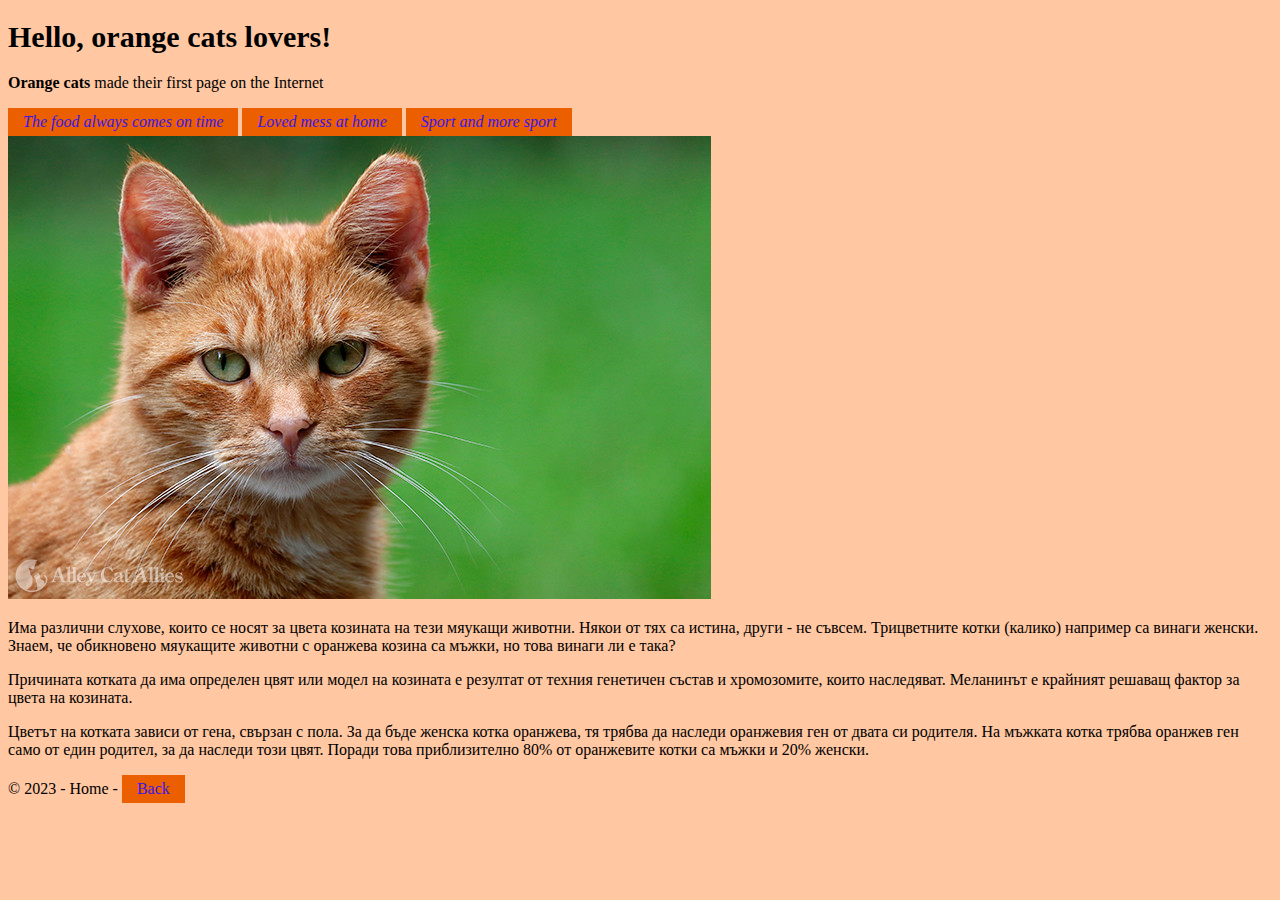
<file: index.html>
<!DOCTYPE html>
<html>
    <head>
        
        <meta charset="UTF-8">
        <meta http-equiv="X-UA-Compatible" content="IE=edge">
        <meta name="viewport" content="width=device-width, initial-scale=1.0">
        <link rel="stylesheet" type="text/css" href="style.css">
        <title>The orange cats page</title>
    </head>
    <body> 
        <header class="custom-header">
            <h1>Hello, <strong>orange cats lovers</strong>!</h1>
            <p><strong>Orange cats</strong> made their first page on the Internet</p>
            <a href="content01.html" class="fancy-text" target="_self">The food always comes on time</a>
            <a href="content02.html" class="fancy-text" target="_self">Loved mess at home</a>
            <a href="content03.html" class="fancy-text" target="_self">Sport and more sport</a>
        </header>

        <div class="top-section">
            <div class="top-section img">
                <img src="images\Orange kats\FELV-cat.jpg" alt="Cute cat" />
            </div>

            <div class="image-description-01">
            <p class="text">
                Има различни слухове, които се носят за цвета козината на тези мяукащи животни. 
                Някои от тях са истина, други - не съвсем. 
                Трицветните котки (калико) например са винаги женски.
                Знаем, че обикновено мяукащите животни с оранжева козина са мъжки, но това винаги ли е така?
            </p>
            </div>
        </div>

    
        <div class="image-description-02">
            <p>
                Причината котката да има определен цвят или модел на козината е резултат от 
                техния генетичен състав и хромозомите, които наследяват. 
                Меланинът е крайният решаващ фактор за цвета на козината.
            </p>
            <p>
                
            </p>
            <p>
                Цветът на котката зависи от гена, свързан с пола. 
                За да бъде женска котка оранжева, тя трябва да наследи оранжевия ген от двата си родителя. 
                На мъжката котка трябва оранжев ген само от един родител, за да наследи този цвят. 
                Поради това приблизително 80% от оранжевите котки са мъжки и 20% женски.
            </p>
        </div>

        <footer class="custom-footer-01">
            <p>
                &copy; 2023 - Home - <a href="index.html" target="_self">Back</a>
            </p>
        </footer>

    </body>
</html>
</file>
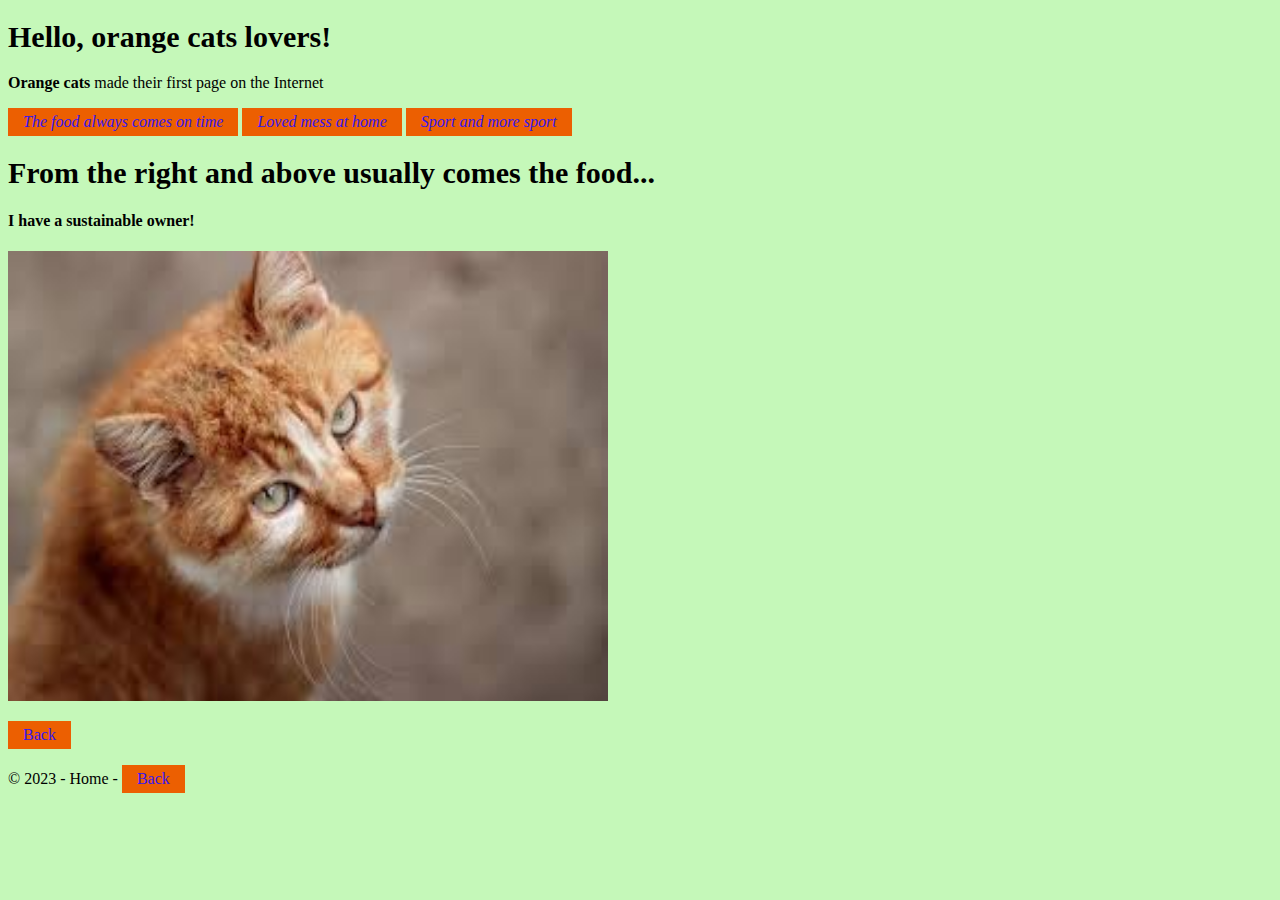
<file: content01.html>
<!DOCTYPE html>
<html lang="en">
<head>
    <meta charset="UTF-8">
    <meta http-equiv="X-UA-Compatible" content="IE=edge">
    <meta name="viewport" content="width=device-width, initial-scale=1.0">
    <title>Document</title>
    <link rel="stylesheet" type="text/css" href="style.css">
</head>
<body style="background-color: rgb(197, 248, 185);">
    <header class="custom-header">
        <h1>Hello, <strong>orange cats lovers</strong>!</h1>
        <p><strong>Orange cats</strong> made their first page on the Internet</p>
        <a href="content01.html" class="fancy-text" target="_self">The food always comes on time</a>
        <a href="content02.html" class="fancy-text" target="_self">Loved mess at home</a>
        <a href="content03.html" class="fancy-text" target="_self">Sport and more sport</a>
    </header>
    <h1>From the right and above usually comes the food...</h1>
    <h4>I have a sustainable owner!</h4>
    <!-- <img src="images\FELV-cat.jpg" /> -->
    <img src="images\Orange kats\oranjeKat_01.jpg" width="600" height="450"/>
    <!-- <p>
        <a href="https://www.google.com/" target="_blank">Search</a>
    </p> -->
    <p>
        <a href="index.html" target="_self">Back</a>
    </p>
    <footer class="custom-footer-01">
        <p>
            &copy; 2023 - Home - <a href="index.html" target="_self">Back</a>
        </p>
    </footer>
</body>
</html>
</file>
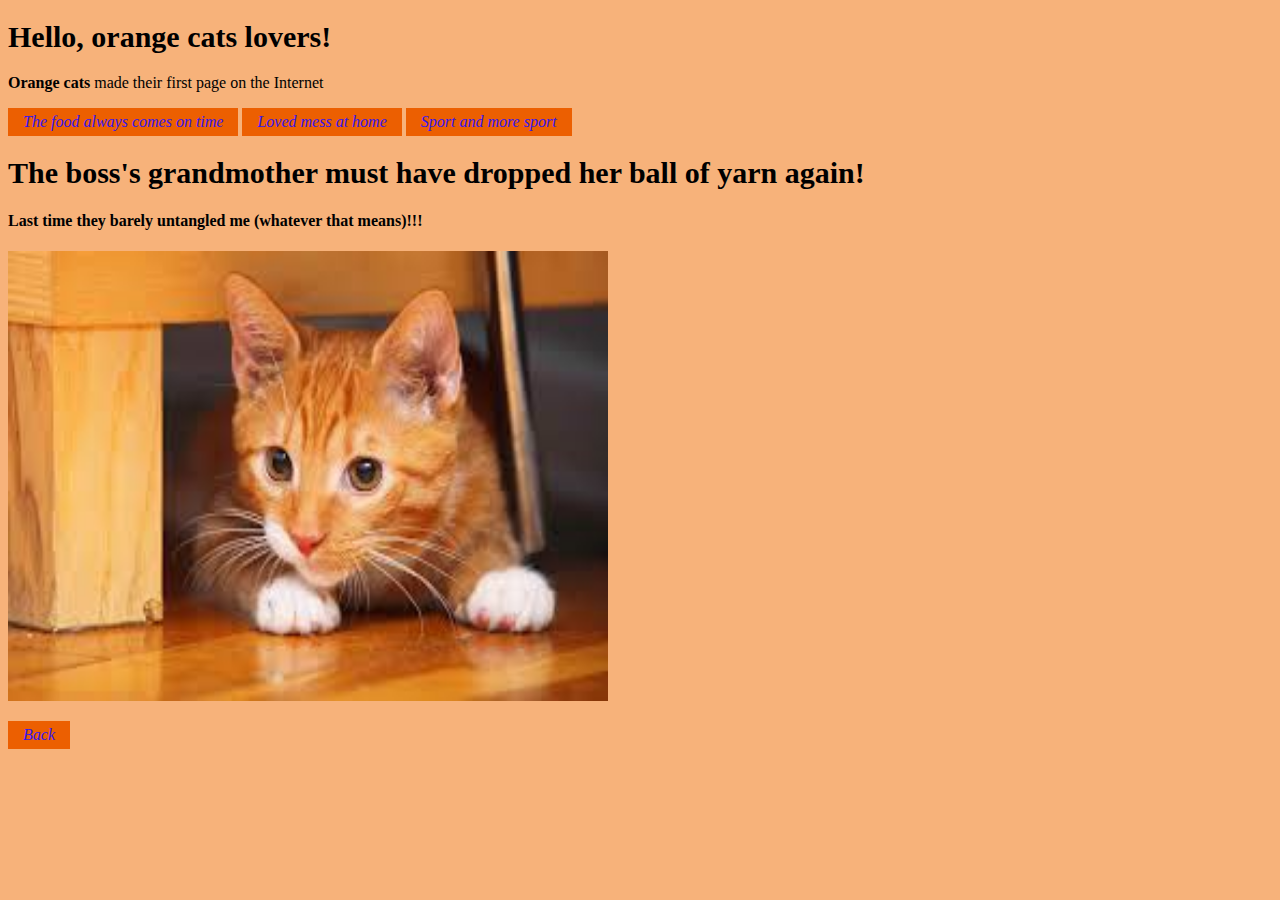
<file: content02.html>
<!DOCTYPE html>
<html lang="en">
<head>
    <meta charset="UTF-8">
    <meta http-equiv="X-UA-Compatible" content="IE=edge">
    <meta name="viewport" content="width=device-width, initial-scale=1.0">
    <title>Document</title>
    <link rel="stylesheet" type="text/css" href="style.css">
</head>
<body style="background-color: rgb(247, 178, 122);">
    <header class="custom-header">
        <h1>Hello, <strong>orange cats lovers</strong>!</h1>
        <p><strong>Orange cats</strong> made their first page on the Internet</p>
        <a href="content01.html" class="fancy-text" target="_self">The food always comes on time</a>
        <a href="content02.html" class="fancy-text" target="_self">Loved mess at home</a>
        <a href="content03.html" class="fancy-text" target="_self">Sport and more sport</a>
    </header>
    <h1>The boss's grandmother must have dropped her ball of yarn again!</h1>
    <h4>Last time they barely untangled me (whatever that means)!!!</h4>
    <!-- <img src="images\FELV-cat.jpg" /> -->
    <img src="images\Orange kats\oranjeKat_02.jpg" width="600" height="450"/>
    <!-- <p>
        <a href="https://www.google.com/" target="_blank">Search</a>
    </p> -->
    <p>
        <a href="index.html" class="fancy-text" target="_self">Back</a>
    </p>
</body>
</html>
</file>
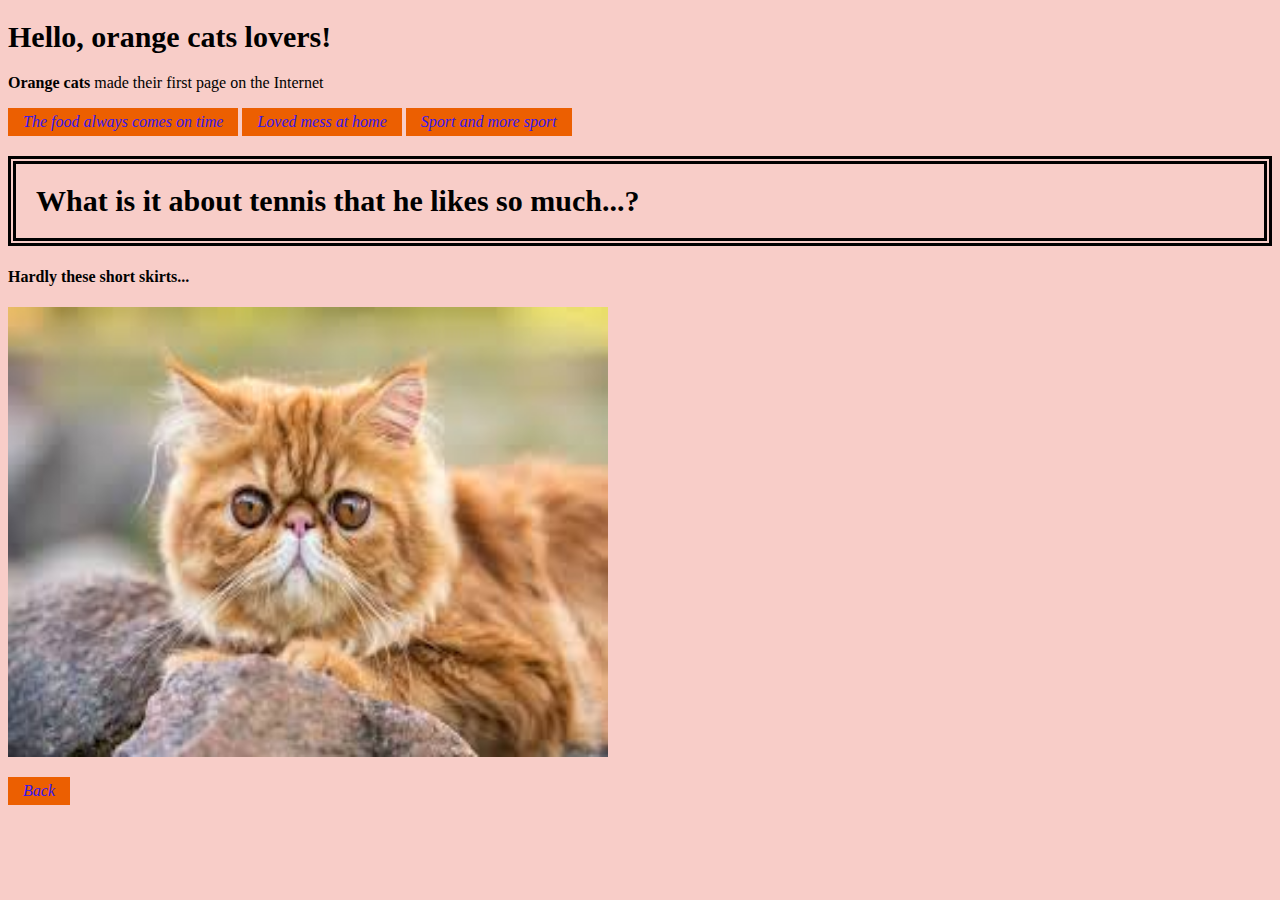
<file: content03.html>
<!DOCTYPE html>
<html lang="en">
<head>
    <meta charset="UTF-8">
    <meta http-equiv="X-UA-Compatible" content="IE=edge">
    <meta name="viewport" content="width=device-width, initial-scale=1.0">
    <title>Document</title>
    <link rel="stylesheet" type="text/css" href="style.css">
</head>
<body style="background-color: rgb(248, 205, 200);">
    <header class="custom-header">
        <h1>Hello, <strong>orange cats lovers</strong>!</h1>
        <p><strong>Orange cats</strong> made their first page on the Internet</p>
        <a href="content01.html" class="fancy-text" target="_self">The food always comes on time</a>
        <a href="content02.html" class="fancy-text" target="_self">Loved mess at home</a>
        <a href="content03.html" class="fancy-text" target="_self">Sport and more sport</a>
    </header>
    <h1 style="border: 8px double;padding: 20px;" >What is it about tennis that he likes so much...?</h1>
    <h4>Hardly these short skirts...</h4>
    <!-- <img src="images\FELV-cat.jpg" /> -->
    <img src="images\Orange kats\oranjeKat_03.jpg" width="600" height="450"/>
    <!-- <p>
        <a href="https://www.google.com/" target="_blank">Search</a>
    </p> -->
    <p>
        <a href="index.html" class="fancy-text" target="_self">Back</a>
    </p>
</body>
</html>
</file>
<file: style.css>
body {
    background-color: rgb(255, 199, 162);
}
h1, h2 {
    font-family: 'Trebuchet MS';
    text-align: left;
    font-size: 30px;
    padding-bottom:0% ;
}

h3 {
    font-family:Arial;
    text-align:left;
    font-size: 30px;
    font-style:italic;
    padding-bottom:0% ;
}
.fancy-text {
    font-style:italic;
    /* text-decoration:underline; */
}

p.fancy-text{
    color: rgb(255, 255, 255);
    background-color: rgb(168, 57, 107);
}

#cpecific-paragraph {
    color: rgb(24, 149, 252);
    background-color: rgb(255, 19, 58);
    font-style:italic;
    font-size: x-large;
}

a:link, a:visited {
    background-color: #ec5f01;
    color: #3616ee;
    padding: 5px 15px;
    text-align: center;
    text-decoration: none;
    display: inline-block;
  }
  
  a:hover, a:active {
    background-color: #fc7474;
  }
</file>
